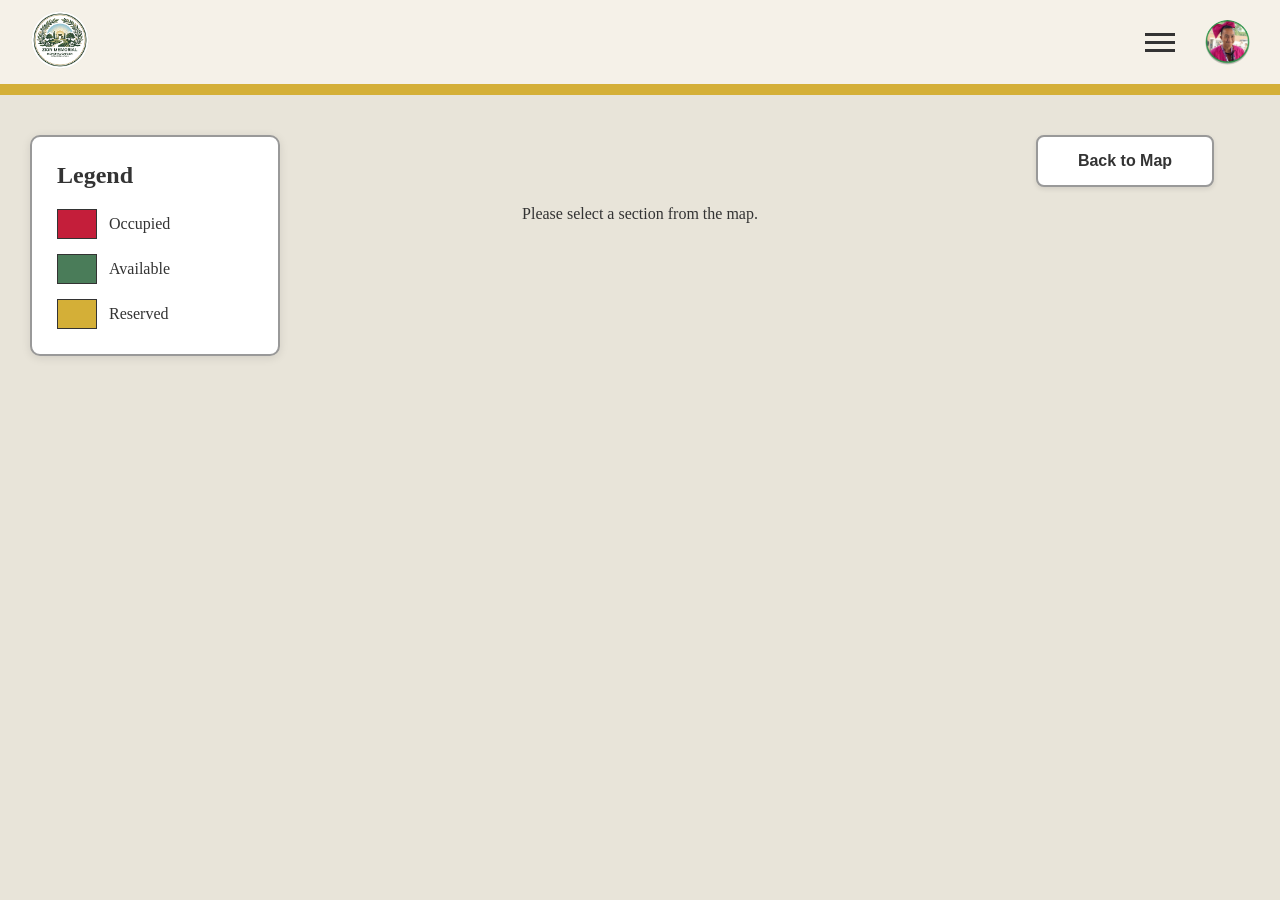
<file: plot-details.html>
<!DOCTYPE html>
<html lang="en">
<head>
    <meta charset="UTF-8">
    <meta name="viewport" content="width=device-width, initial-scale=1.0">
    <title>Plot Details - Zion Memorial Garden</title>
    <link rel="stylesheet" href="css/plot-details.css">
</head>
<body>
    <!-- Header -->
    <header class="plot-details-header">
        <div class="header-left">
            <img src="assets/images/logos/assetslogo.png" alt="Zion Memorial Garden Logo" class="header-logo">
        </div>
        <div class="header-right">
            <button class="menu-icon-btn" id="menuIconBtn">
                <span></span>
                <span></span>
                <span></span>
            </button>
            <button class="user-icon-btn" id="userIconBtn">
                <img src="assets/images/icons/Jims.png" alt="User">
            </button>
        </div>
    </header>

    <!-- Yellow Line -->
    <div class="yellow-line"></div>

    <!-- Main Content -->
    <main class="plot-details-main">
        <div class="content-wrapper">
            <!-- Left Section - Legend -->
            <aside class="legend-section">
                <div class="legend-box">
                    <h3>Legend</h3>
                    <div class="legend-items">
                        <div class="legend-item">
                            <span class="legend-color occupied"></span>
                            <span>Occupied</span>
                        </div>
                        <div class="legend-item">
                            <span class="legend-color available"></span>
                            <span>Available</span>
                        </div>
                        <div class="legend-item">
                            <span class="legend-color reserved"></span>
                            <span>Reserved</span>
                        </div>
                    </div>
                </div>
            </aside>

            <!-- Center Section - Map -->
            <section class="map-section">
                <div id="plotGridContainer" class="plot-grid-container">
                    <!-- Grid will be generated by JavaScript -->
                </div>
            </section>

            <!-- Right Section - Back Button -->
            <aside class="back-section">
                <button class="back-to-map-btn" id="backToMapBtn">Back to Map</button>
            </aside>
        </div>
    </main>

    <!-- JavaScript -->
    <script src="js/plot-details.js"></script>
</body>
</html>
</file>
<file: css/plot-details.css>
/* =========================================
   PLOT DETAILS PAGE
   ========================================= */

* {
    margin: 0;
    padding: 0;
    box-sizing: border-box;
}

html {
    overflow-y: auto !important;
    overflow-x: hidden !important;
    scrollbar-width: none !important;
    -ms-overflow-style: none !important;
}

html::-webkit-scrollbar {
    display: none !important;
    width: 0 !important;
    height: 0 !important;
}

body {
    font-family: 'Georgia', serif;
    background-color: #e8e4d9;
    color: #333;
    min-height: 100vh;
    overflow-x: hidden;
    scrollbar-width: none !important;
    -ms-overflow-style: none !important;
}

body::-webkit-scrollbar {
    display: none !important;
}

/* Header */
.plot-details-header {
    background-color: #f5f1e8;
    padding: 10px 30px;
    display: flex;
    justify-content: space-between;
    align-items: center;
    border-bottom: 3px solid #d4af37;
}

.header-logo {
    height: 60px;
}

.header-right {
    display: flex;
    gap: 20px;
    align-items: center;
}

.menu-icon-btn {
    background: none;
    border: none;
    cursor: pointer;
    display: flex;
    flex-direction: column;
    gap: 5px;
    padding: 10px;
}

.menu-icon-btn span {
    width: 30px;
    height: 3px;
    background-color: #333;
    display: block;
}

.user-icon-btn {
    background: none;
    border: none;
    border-radius: 50%;
    width: 45px;
    height: 45px;
    cursor: pointer;
    padding: 0;
    overflow: hidden;
}

.user-icon-btn img {
    width: 100%;
    height: 100%;
    object-fit: cover;
}

/* Yellow Line */
.yellow-line {
    background-color: #d4af37;
    width: 100%;
    height: 8px;
}

/* Main Content */
.plot-details-main {
    padding: 40px 30px;
    max-width: 1400px;
    margin: 0 auto;
}

.content-wrapper {
    display: grid;
    grid-template-columns: 250px 1fr 250px;
    gap: 30px;
    align-items: start;
}

/* Legend Section */
.legend-section {
    position: sticky;
    top: 20px;
}

.legend-box {
    background: white;
    border: 2px solid #999;
    border-radius: 10px;
    padding: 25px;
    box-shadow: 0 2px 10px rgba(0, 0, 0, 0.1);
}

.legend-box h3 {
    font-size: 1.5rem;
    font-weight: bold;
    margin-bottom: 20px;
    color: #333;
}

.legend-items {
    display: flex;
    flex-direction: column;
    gap: 15px;
}

.legend-item {
    display: flex;
    align-items: center;
    gap: 12px;
}

.legend-color {
    width: 40px;
    height: 30px;
    border: 1px solid #333;
    display: inline-block;
}

.legend-color.occupied {
    background-color: #c41e3a;
}

.legend-color.available {
    background-color: #4a7c59;
}

.legend-color.reserved {
    background-color: #d4af37;
}

.legend-item span:last-child {
    font-size: 1rem;
    color: #333;
}

/* Map Section */
.map-section {
    display: flex;
    justify-content: center;
    align-items: center;
    background: transparent;
}

.cemetery-map {
    width: 100%;
    max-width: 700px;
    height: auto;
    display: block;
    border: 3px solid #333;
}

/* Plot Grid Container */
.plot-grid-container {
    width: 100%;
    max-width: 800px;
    margin: 0 auto;
    padding: 20px;
    background: transparent;  /* Changed from white to transparent */
    border: none;             /* Removed border */
    border-radius: 10px;
}

/* Plot Grid */
.plot-grid {
    display: grid;
    gap: 2px;
    background-color: #333;
    padding: 2px;
    border: 2px solid #333;
}

/* Plot Cell */
.plot-cell {
    aspect-ratio: 1;
    min-height: 20px;
    border: 1px solid #333;
    cursor: pointer;
    transition: all 0.2s ease;
}

.plot-cell:hover {
    transform: scale(1.1);
    z-index: 10;
    box-shadow: 0 0 10px rgba(0, 0, 0, 0.5);
}

/* Plot Status Colors */
.plot-cell.occupied {
    background-color: #c41e3a;
}

.plot-cell.available {
    background-color: #4a7c59;
}

.plot-cell.reserved {
    background-color: #d4af37;
}

.plot-cell.available:hover {
    background-color: #5a9c69;
}

.plot-cell.occupied:hover {
    opacity: 0.8;
}

.plot-cell.reserved:hover {
    background-color: #e4bf47;
}

/* Back Section */
.back-section {
    position: sticky;
    top: 20px;
    display: flex;
    justify-content: center;
}

.back-to-map-btn {
    background-color: white;
    color: #333;
    border: 2px solid #999;
    padding: 15px 40px;
    font-size: 1rem;
    font-weight: 600;
    border-radius: 8px;
    cursor: pointer;
    transition: all 0.3s ease;
    box-shadow: 0 2px 5px rgba(0, 0, 0, 0.1);
}

.back-to-map-btn:hover {
    background-color: #f5f5f5;
    border-color: #666;
    transform: translateY(-2px);
    box-shadow: 0 4px 8px rgba(0, 0, 0, 0.15);
}

/* Responsive Design */
@media (max-width: 1200px) {
    .content-wrapper {
        grid-template-columns: 1fr;
        gap: 20px;
    }
    
    .legend-section,
    .back-section {
        position: static;
    }
    
    .map-section {
        order: 1;
    }
    
    .legend-section {
        order: 0;
    }
    
    .back-section {
        order: 2;
    }
}

@media (max-width: 768px) {
    .plot-details-header {
        padding: 10px 15px;
    }
    
    .header-logo {
        height: 45px;
    }
    
    .plot-details-main {
        padding: 20px 15px;
    }
    
    .cemetery-map {
        max-width: 100%;
    }
}
</file>
